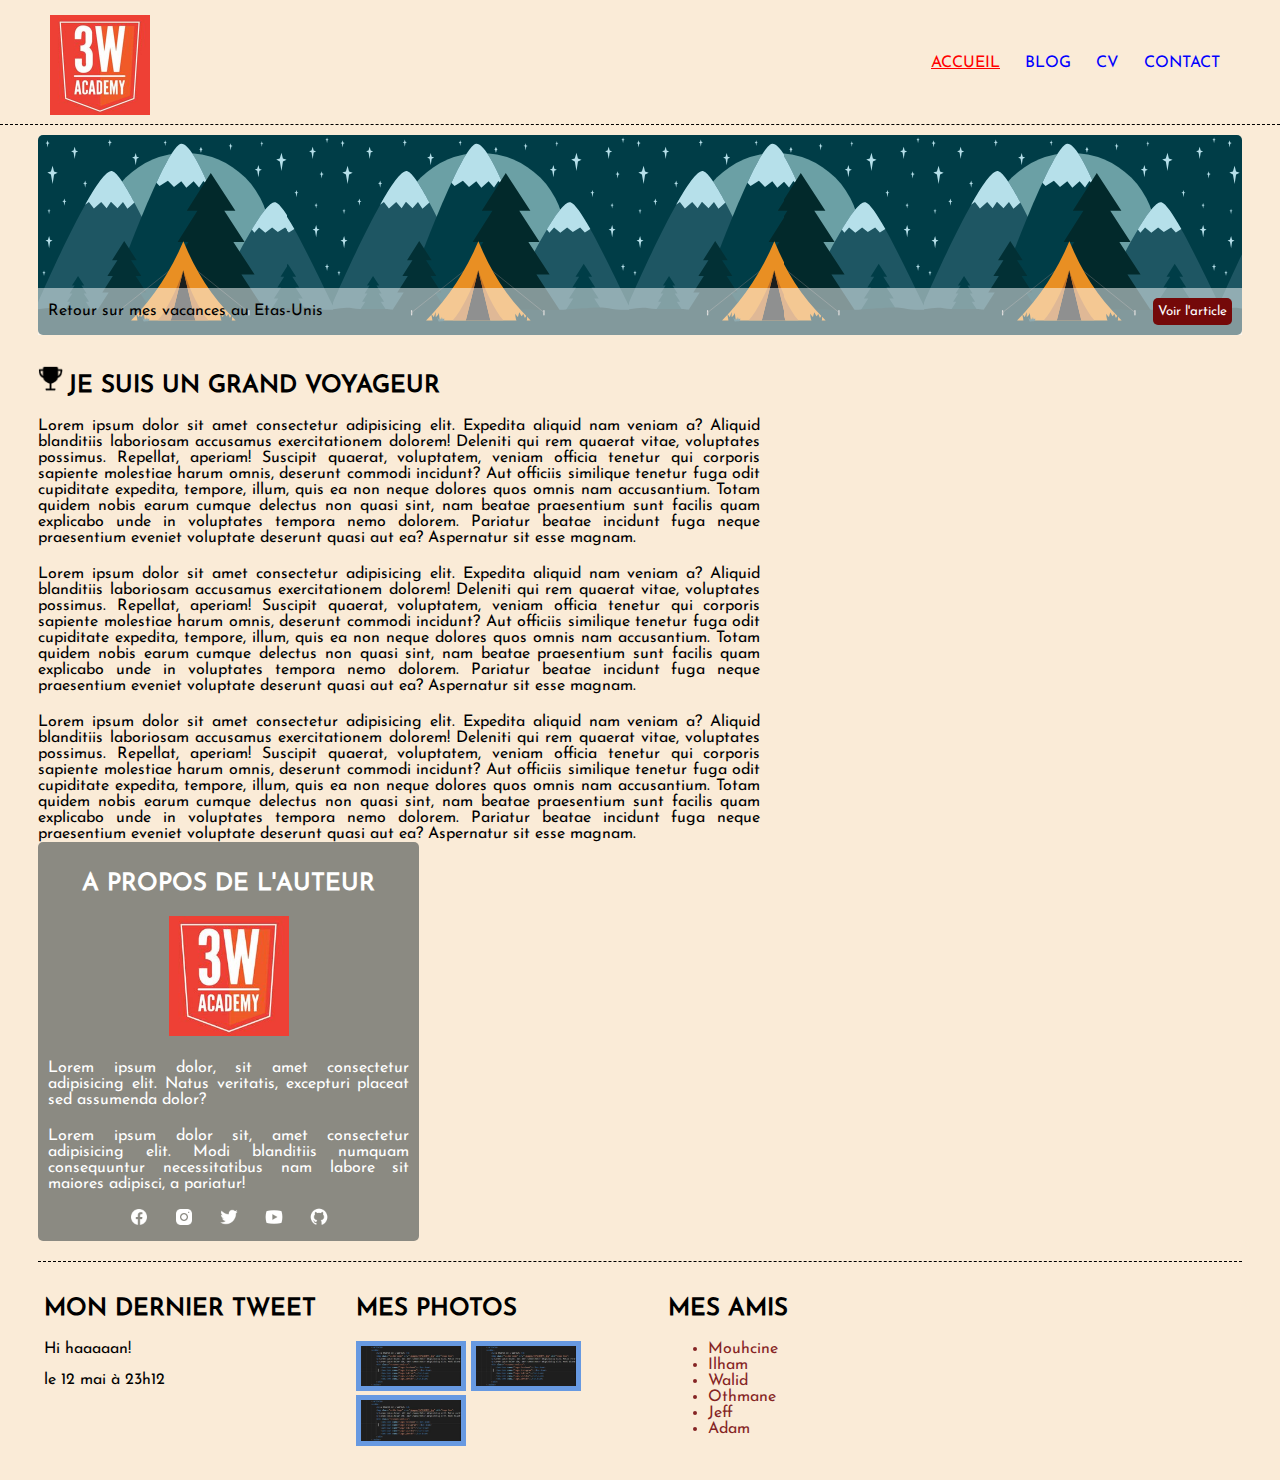
<file: index.html>
<!DOCTYPE html>
<html lang="en">
<head>
    <meta charset="UTF-8">
    <meta http-equiv="X-UA-Compatible" content="IE=edge">
    <meta name="viewport" content="width=device-width, initial-scale=1.0">
    <link rel="stylesheet" href="style.css">
    <title>Voyageur</title>
</head>
<body>
    <nav>
        <img src="images/3WACADEMY.jpg" alt="">
        <ul>
            <li ><a href="" class="accueil">ACCUEIL</a></li>
            <li><a href="">BLOG</a></li>
            <li><a href="">CV</a></li>
            <li><a href="">CONTACT</a></li>
        </ul>
    </nav>

    <main>
        <div class="img-back">
            <div class="para-button">
                <p>Retour sur mes vacances au Etas-Unis</p>
                <button>Voir l'article</button>
            </div>
        </div>

        <div class="about">
            <div class="titre-para">
                <img src="images/icon.png" alt="" width="25px"><h2>JE SUIS UN GRAND VOYAGEUR</h2>
                <p>Lorem ipsum dolor sit amet consectetur adipisicing elit. Expedita aliquid nam veniam a? Aliquid blanditiis laboriosam accusamus exercitationem dolorem! Deleniti qui rem quaerat vitae, voluptates possimus. Repellat, aperiam! Suscipit quaerat, voluptatem, veniam officia tenetur qui corporis sapiente molestiae harum omnis, deserunt commodi incidunt? Aut officiis similique tenetur fuga odit cupiditate expedita, tempore, illum, quis ea non neque dolores quos omnis nam accusantium. Totam quidem nobis earum cumque delectus non quasi sint, nam beatae praesentium sunt facilis quam explicabo unde in voluptates tempora nemo dolorem. Pariatur beatae incidunt fuga neque praesentium eveniet voluptate deserunt quasi aut ea? Aspernatur sit esse magnam.</p>
                <p>Lorem ipsum dolor sit amet consectetur adipisicing elit. Expedita aliquid nam veniam a? Aliquid blanditiis laboriosam accusamus exercitationem dolorem! Deleniti qui rem quaerat vitae, voluptates possimus. Repellat, aperiam! Suscipit quaerat, voluptatem, veniam officia tenetur qui corporis sapiente molestiae harum omnis, deserunt commodi incidunt? Aut officiis similique tenetur fuga odit cupiditate expedita, tempore, illum, quis ea non neque dolores quos omnis nam accusantium. Totam quidem nobis earum cumque delectus non quasi sint, nam beatae praesentium sunt facilis quam explicabo unde in voluptates tempora nemo dolorem. Pariatur beatae incidunt fuga neque praesentium eveniet voluptate deserunt quasi aut ea? Aspernatur sit esse magnam.</p>
                <p>Lorem ipsum dolor sit amet consectetur adipisicing elit. Expedita aliquid nam veniam a? Aliquid blanditiis laboriosam accusamus exercitationem dolorem! Deleniti qui rem quaerat vitae, voluptates possimus. Repellat, aperiam! Suscipit quaerat, voluptatem, veniam officia tenetur qui corporis sapiente molestiae harum omnis, deserunt commodi incidunt? Aut officiis similique tenetur fuga odit cupiditate expedita, tempore, illum, quis ea non neque dolores quos omnis nam accusantium. Totam quidem nobis earum cumque delectus non quasi sint, nam beatae praesentium sunt facilis quam explicabo unde in voluptates tempora nemo dolorem. Pariatur beatae incidunt fuga neque praesentium eveniet voluptate deserunt quasi aut ea? Aspernatur sit esse magnam.</p>
            </div>

            <aside>
                <h2>A PROPOS DE L'AUTEUR</h2>
                <img src="images/3WACADEMY.jpg" alt="" class="logo-3wa">
                <p>Lorem ipsum dolor, sit amet consectetur adipisicing elit. Natus veritatis, excepturi placeat sed assumenda dolor?</p>
                <p>Lorem ipsum dolor sit, amet consectetur adipisicing elit. Modi blanditiis numquam consequuntur necessitatibus nam labore sit maiores adipisci, a pariatur!</p>
                <div class="rss">
                    <img src="icones/icons8-facebook-nouveau-30 (1).png" alt="">
                    <img src="icones/icons8-instagram-30.png" alt="">
                    <img src="icones/icons8-twitter-30 (1).png" alt="">
                    <img src="icones/icons8-lecture-de-youtube-30.png" alt="">
                    <img src="icones/icons8-github-30 (1).png" alt="">
                </div>
            </aside>
        </div>
            <footer>
                <div>
                    <h2>MON DERNIER TWEET</h2>
                    <p>Hi haaaaan!</p>
                    <p>le 12 mai à 23h12</p>
                </div>

                <div class="photo">
                    <h2>MES PHOTOS</h2>
                    <img src="images/Capture.jpg" alt="">
                    <img src="images/Capture.jpg" alt="">
                    <img src="images/Capture.jpg" alt="">
                </div>
                   
                <div class="amis">
                    <h2>MES AMIS</h2>
                    <ul>
                        <li>Mouhcine</li>
                        <li>Ilham</li>
                        <li>Walid</li>
                        <li>Othmane</li>
                        <li>Jeff</li>
                        <li>Adam</li>
                    </ul>
                </div>
            </footer>

        
    </main>
</body>
</html>
</file>
<file: style.css>
@font-face {
    font-family: "Josefin Sans";
    src: url(font/JosefinSans-Regular.ttf);
}
*{
    margin: 0;
    padding: 0;
    font-family: Josefin Sans;
}
body{
    background-color: #FAEBD7;
 
}
nav{
    padding: 15px 50px 5px;
    border-bottom: 1px dashed;
}
nav img{
    width: 100px;

} 
nav ul{
    float: right;
    padding-top: 40px;
}
nav ul li{
    display: inline;
    padding: 10px;
}
.accueil{
    color: red;
    text-decoration: underline;
}
nav ul li a{
    text-decoration: none;
    color: blue;
}

/* *************************    MAIN    ************************** */

.img-back{
    background-image: url(images/banniere.svg);
    height: 200px;
    position: relative;
    border-radius: 5px;
    width: 94%;
    margin: 10px auto 30px;
}
.para-button{
    position: absolute;
    background-color: rgba(255, 255, 255, 0.509);
    bottom: 0;
    width: 100%;
    padding: 10px 0;
}
.para-button p{
    float: left;
    margin-left: 10px;
    margin-top: 5px;
}
.para-button button{
    float: right;
    margin-right: 10px;
    background-color: #740909;
    color: white;
    padding: 7px 5px;
    border: none;
    border-radius: 5px;

}

/* *************************    ABOUT    ************************** */
.about{
    width: 94%;
    margin: 20px auto;
    border-bottom: 1px dashed;
    padding-bottom: 20px;

}

.about p{
    margin-top: 20px;
    text-align: justify;
}

.titre-para{
    width: 60%;
    display: inline-block;
    margin-right: 8%;
}
.titre-para h2{
    display: inline;
    margin-left: 5px;
}

aside {
    width: 30%;   
    padding: 10px;
    border-radius: 5px;
    background-color: #8B8A82;
    color: white;
    display: inline-block;
    text-align: center;
    vertical-align: top;
}
aside h2{
    margin-top: 20px;
}
aside .logo-3wa{
    width: 120px;
    margin: 20px 0 0px;
}
.rss img{
    width: 20px;
    padding: 15px 10px 0;
}

/* *************************    FOOTER    ************************** */

footer{
    width: 80%;
    padding-left: 44px;
    padding-bottom: 30px;
    padding-top: 15px;
}
footer div{
    width: 30%;
    display: inline-block;
    vertical-align: top;
}
footer h2{
    margin-bottom: 20px;
}
footer p{
    margin-bottom: 15px;
}

footer div img{
    display: inline-block;
    width: 100px;
    border: 5px solid #6799E1;
}
footer ul{
    padding-left: 40px;
    color: #852424;
}
</file>
